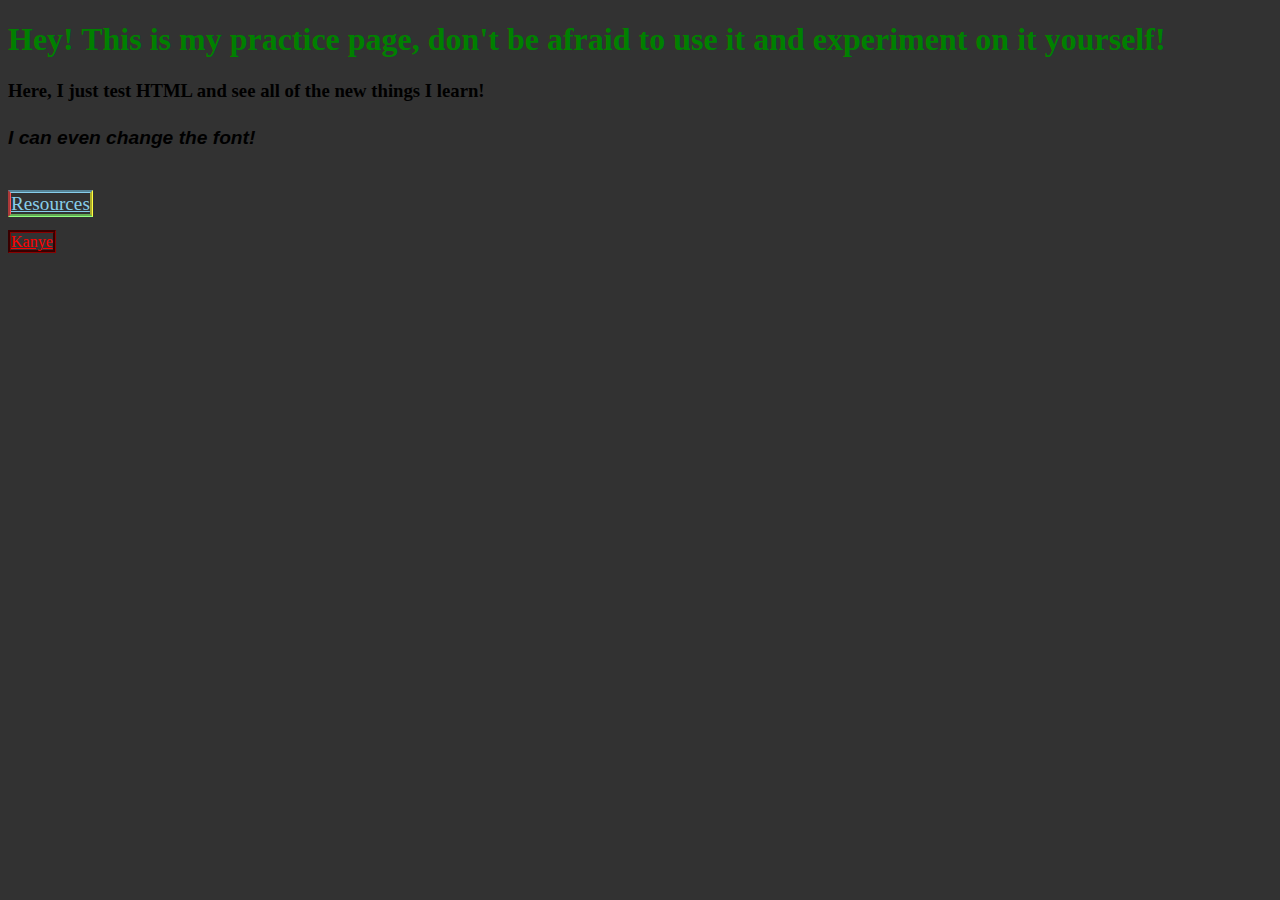
<file: index.html>
<!DOCTYPE html>
<html>
    <link rel="stylesheet" href="style.css">
    <title>
        Main
    </title>
    <head>
        <style>
            body {
                background: rgb(50, 50, 50);
            }
        </style>
        <h1>
            Hey! This is my practice page, don't be afraid to use it and experiment on it yourself!
        </h1>
    </head>
    <body>
        <h3>
            <strong>Here, I just test HTML and see all of the new things I learn!</strong>
        </h3>
        <h4>
            <em>I can even change the font!</em>
        </h4>
        <br>
        <a id="resourceHype" href="resources/resources.html">
            Resources
        </a>
        <br>
        <br>
        <a id="kanye" href="kanye/kanye.html">
            Kanye
        </a>
    </body>
</html>
</file>
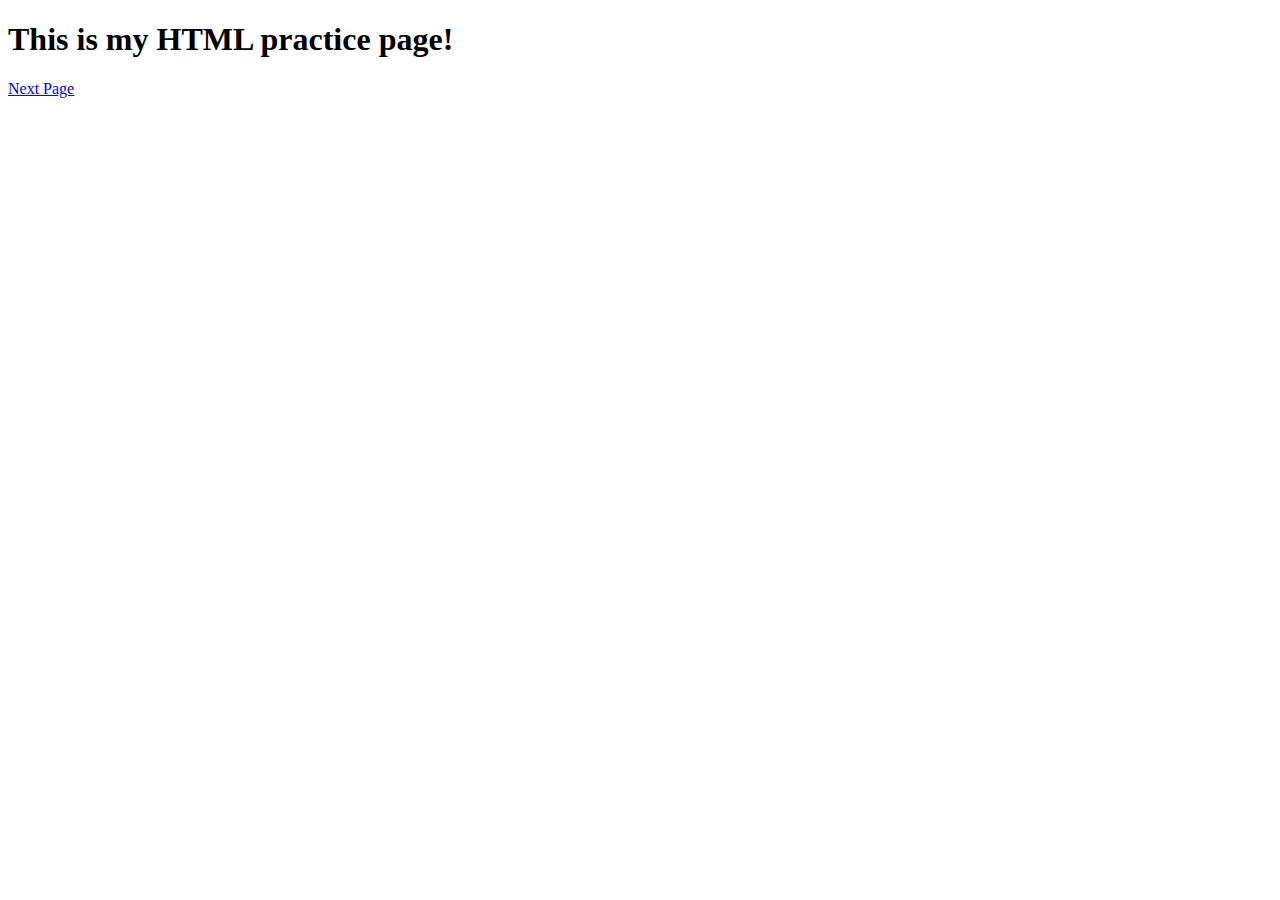
<file: html/index.html>
<!DOCTYPE html>
<html>
    <head>
        <title>Practice Page</title>
    </head>
    <body>
        <h1>This is my HTML practice page!</h1>
        <a href="secondary.html">Next Page</a>
    </body>
</html>
</file>
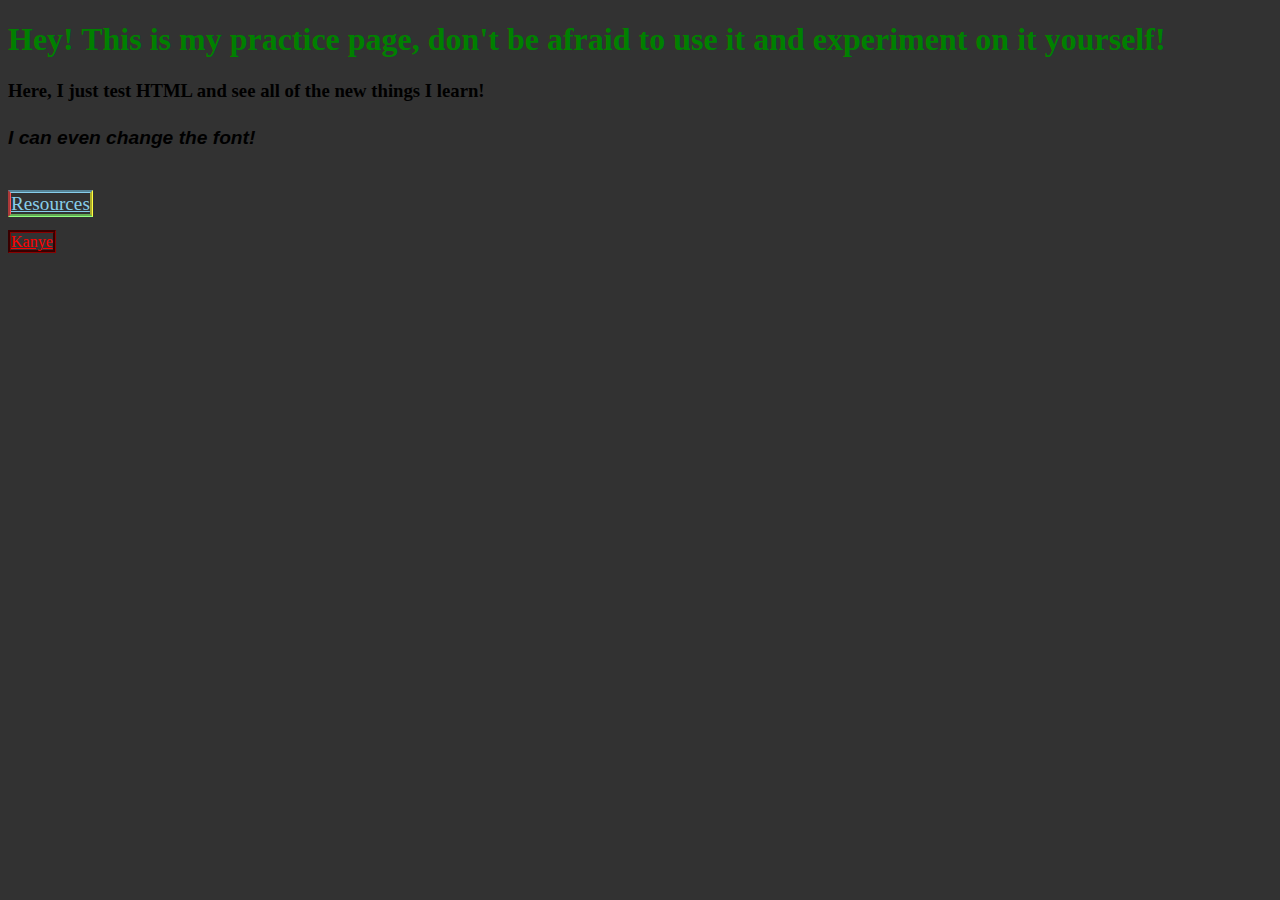
<file: kanye/index.html>
<!DOCTYPE html>
<html>
    <link rel="stylesheet" href="style.css">
    <title>
        Main
    </title>
    <head>
        <style>
            body {
                background: rgb(50, 50, 50);
            }
        </style>
        <h1>
            Hey! This is my practice page, don't be afraid to use it and experiment on it yourself!
        </h1>
    </head>
    <body>
        <h3>
            <strong>Here, I just test HTML and see all of the new things I learn!</strong>
        </h3>
        <h4>
            <em>I can even change the font!</em>
        </h4>
        <br>
        <a id="resourceHype" href="resources.html">
            Resources
        </a>
        <br>
        <br>
        <a id="kanye" href="kanye.html">
            Kanye
        </a>
    </body>
</html>
</file>
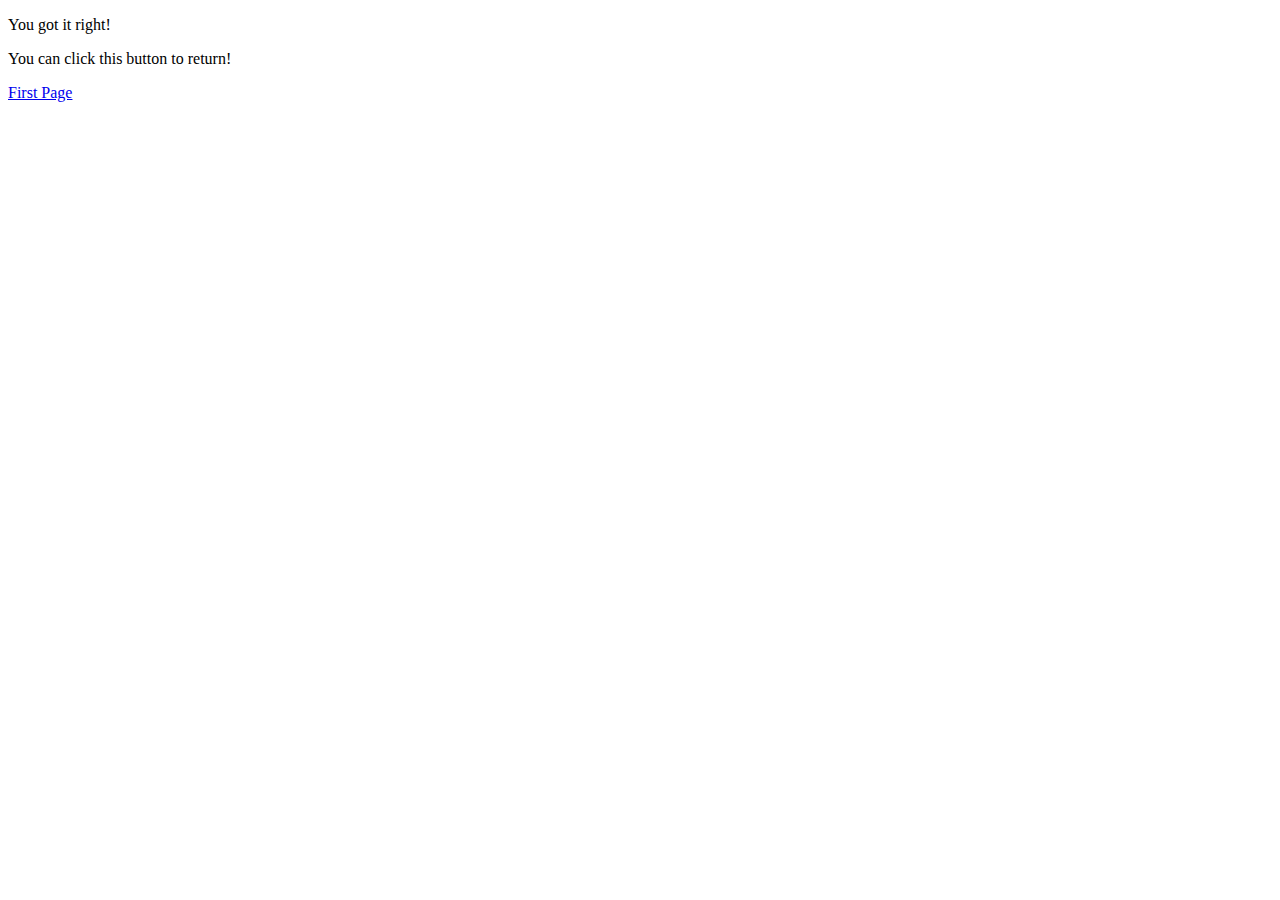
<file: html/correct.html>
<!DOCTYPE HTML>
<html>
    <head>
        <p>You got it right!</p>
    </head>
    <body>
        <p>You can click this button to return!</p>
        <a link href="index.html">First Page</a>
    </body>
</html>
</file>
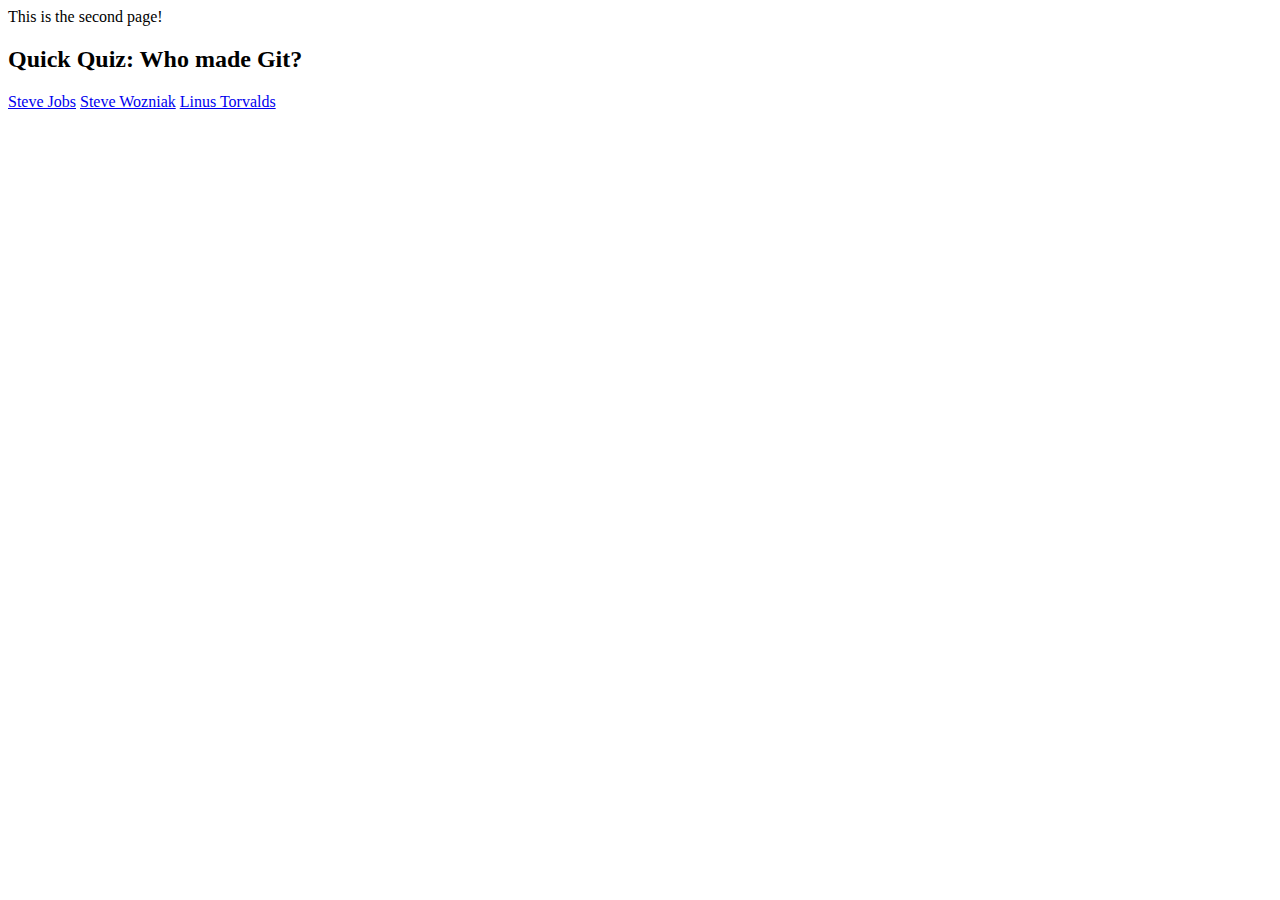
<file: html/secondary.html>
<!DOCTYPE html>
<html>
    <head>This is the second page!</head>
    <body>
        <h2>Quick Quiz: Who made Git?</h2>
        <a link href="wrong.html">Steve Jobs</a>
        <a link href="wrong.html">Steve Wozniak</a>
        <a link href="correct.html">Linus Torvalds</a>
    </body>
</html>
</file>
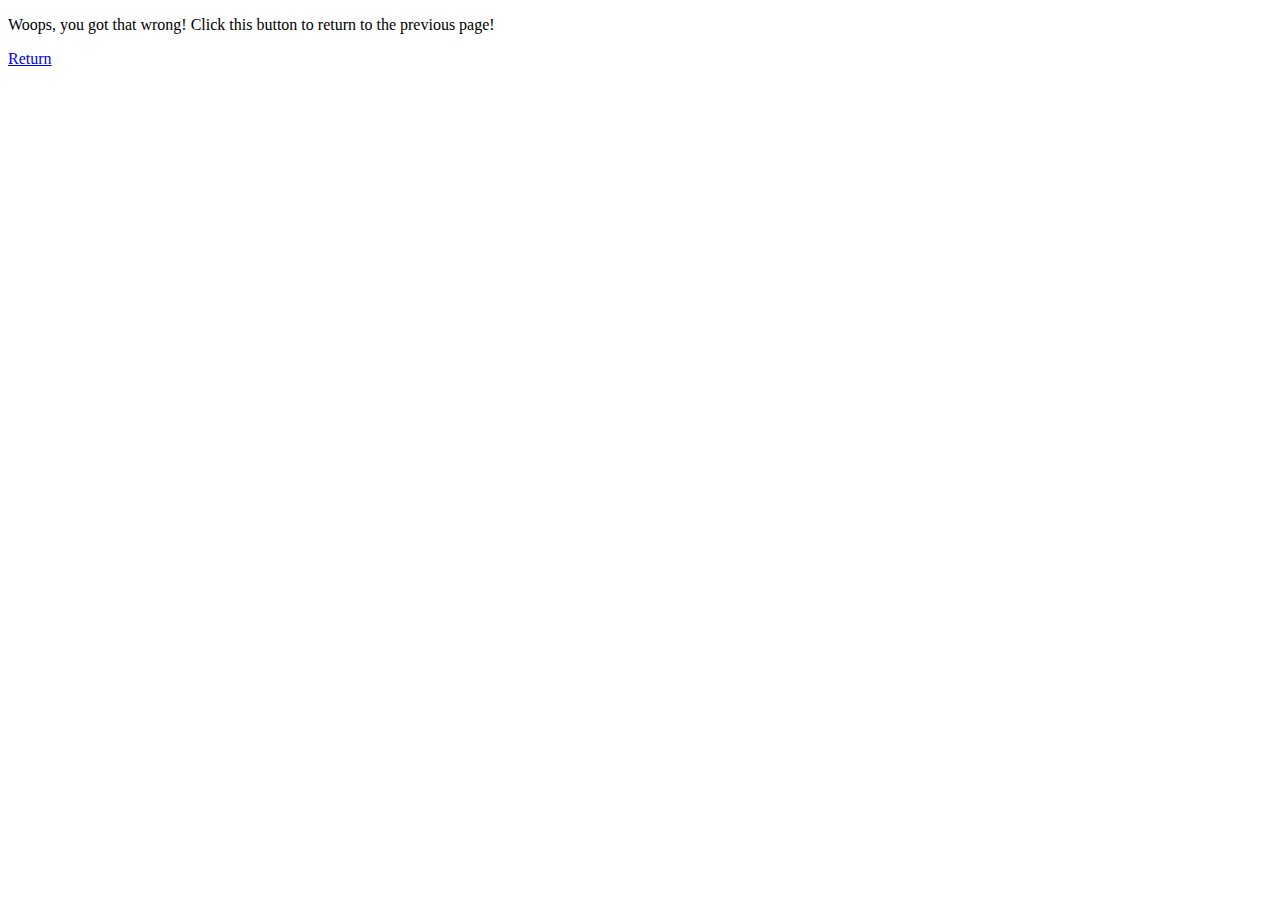
<file: html/wrong.html>
<!DOCTYPE HTML>
<html>
    <head>
        <p>Woops, you got that wrong! Click this button to return to the previous page!</p>
    </head>
    <body>
        <a link href="secondary.html">Return</a>
    </body>
</html>
</file>
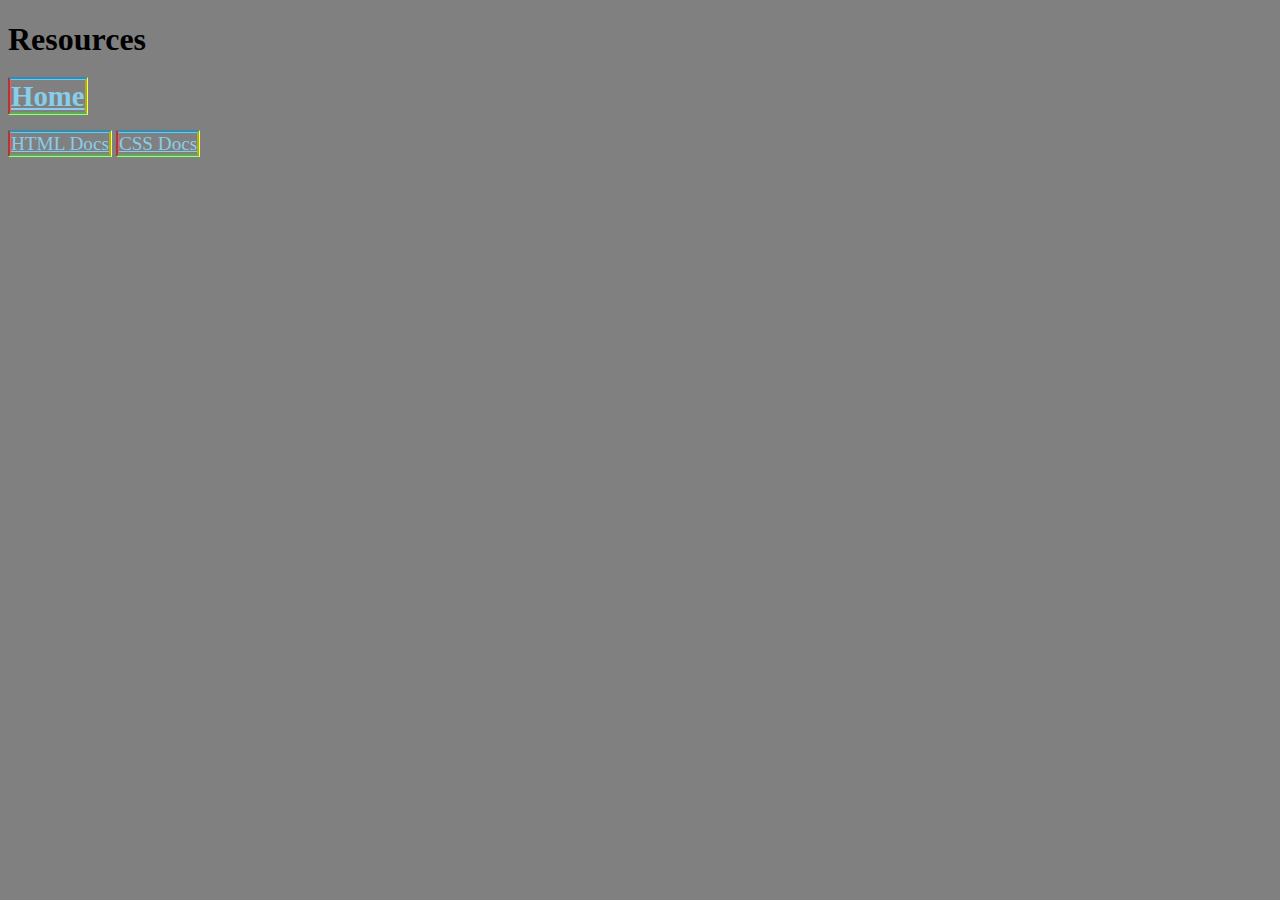
<file: kanye/resources.html>
<!DOCTYPE html>
<html>
    <link href="resourcesstyle.css" rel="stylesheet">
    <title>
        Resources
    </title>
    <head>
        <h1>
            Resources
        </h1>
        <h2>
            <a href="index.html">Home</a>
        </h2>
    </head>
    <body>
        <a href="https://docs.microsoft.com/en-us/cpp/mfc/html-basics?view=msvc-170">HTML Docs</a>
        <a href="https://docs.microsoft.com/en-us/previous-versions/windows/desktop/legacy/bg124103(v=vs.85)">CSS Docs</a>
    </body>
</html>
</file>
<file: style.css>
h1 {
    color:green;
    font-size: xx-large;
}
h4 {
    font-family:'Segoe UI', Tahoma, Geneva, Verdana, sans-serif;
    font-style: italic;
    font-size: larger;
}
#resourceHype {
    color: skyblue;
    border-style: groove;
    border-top-color: skyblue;
    border-left-color: rgb(255, 86, 86);
    border-bottom-color: rgb(146, 255, 127);
    border-right-color: rgb(255, 255, 64);
    font-size: larger;
    border-spacing: 25cm;
}
#kanye {
    color:red;
    border-style: groove;
    border-color: darkred;
}
</file>
<file: kanye/style.css>
h1 {
    color:green;
    font-size: xx-large;
}
h4 {
    font-family:'Segoe UI', Tahoma, Geneva, Verdana, sans-serif;
    font-style: italic;
    font-size: larger;
}
#resourceHype {
    color: skyblue;
    border-style: groove;
    border-top-color: skyblue;
    border-left-color: rgb(255, 86, 86);
    border-bottom-color: rgb(146, 255, 127);
    border-right-color: rgb(255, 255, 64);
    font-size: larger;
    border-spacing: 25cm;
}
#kanye {
    color:red;
    border-style: groove;
    border-color: darkred;
}
</file>
<file: kanye/resourcesstyle.css>
body {
    background-color: gray;
}
a  {
    color: skyblue;
    border-style: groove;
    border-top-color: rgb(87, 207, 255);
    border-left-color: rgb(255, 86, 86);
    border-bottom-color: rgb(146, 255, 127);
    border-right-color: rgb(255, 255, 64);
    font-size: larger;
    border-spacing: 25cm;
}
</file>
